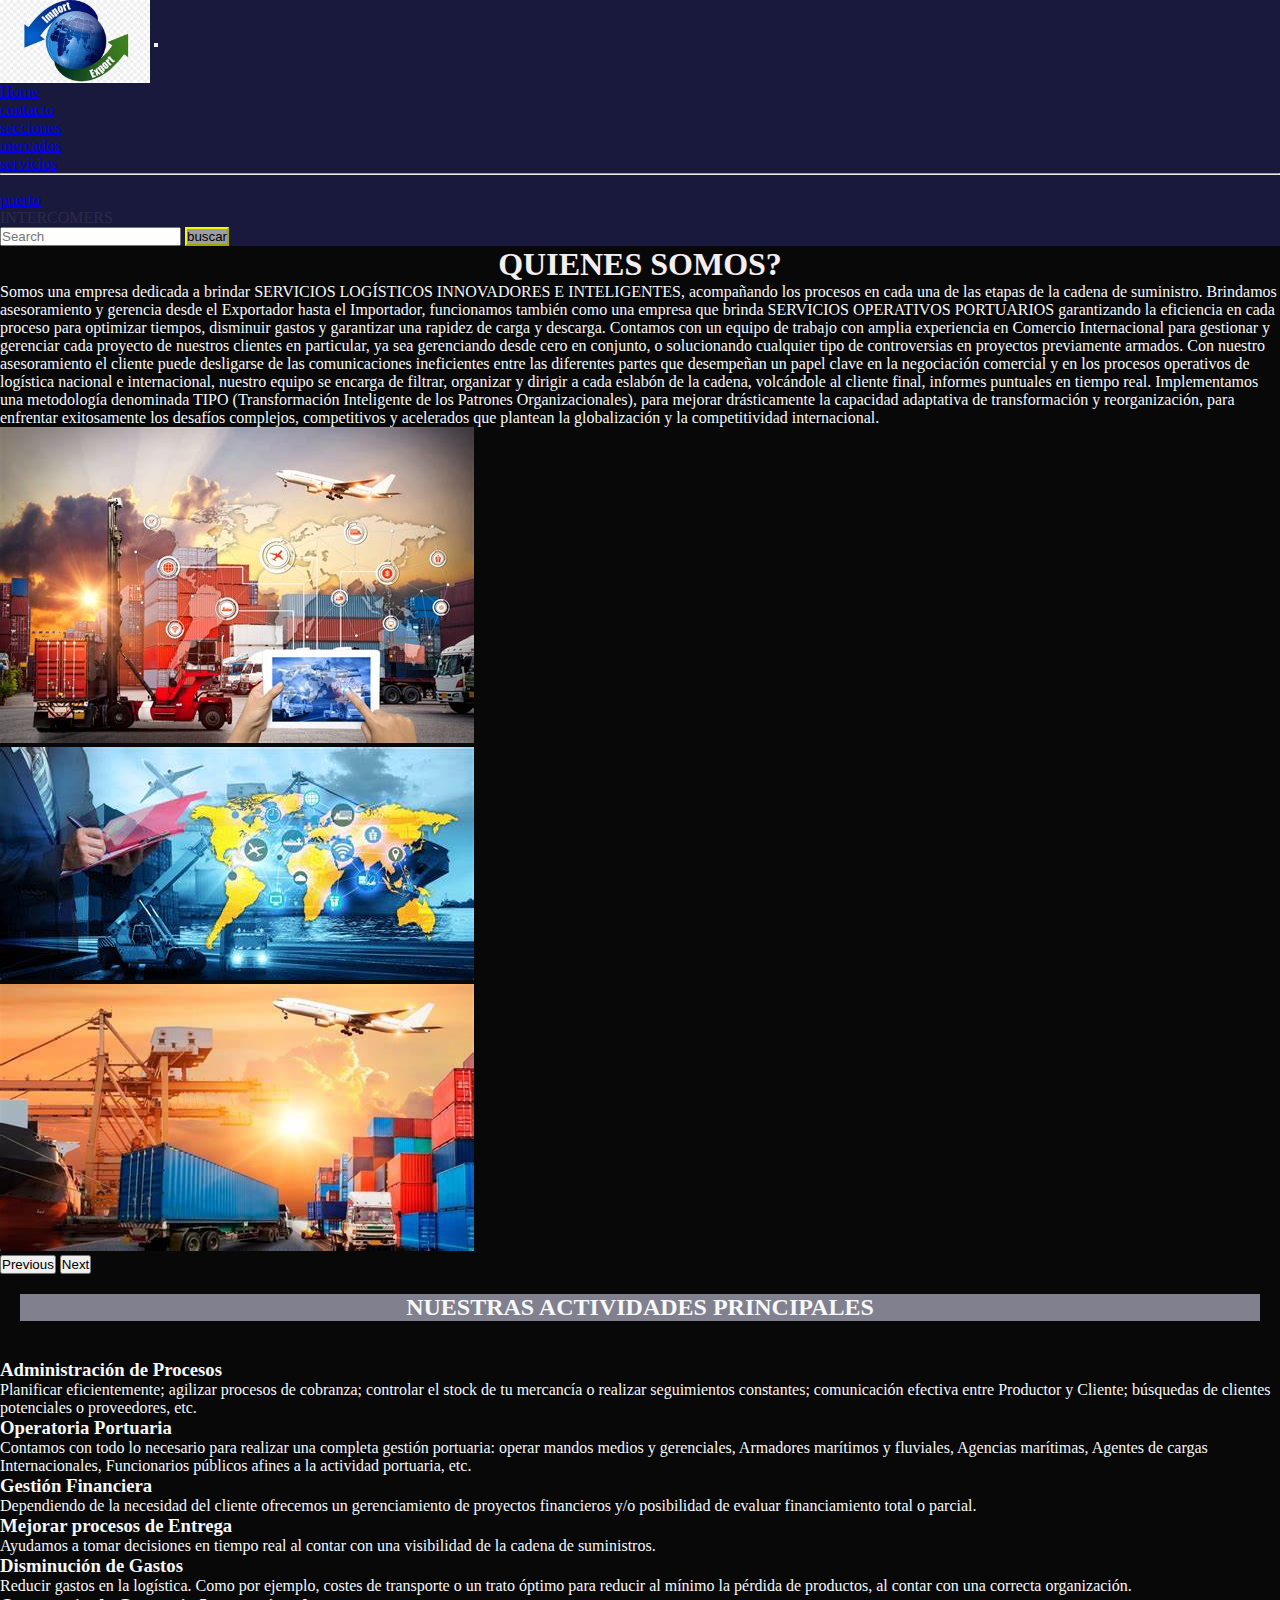
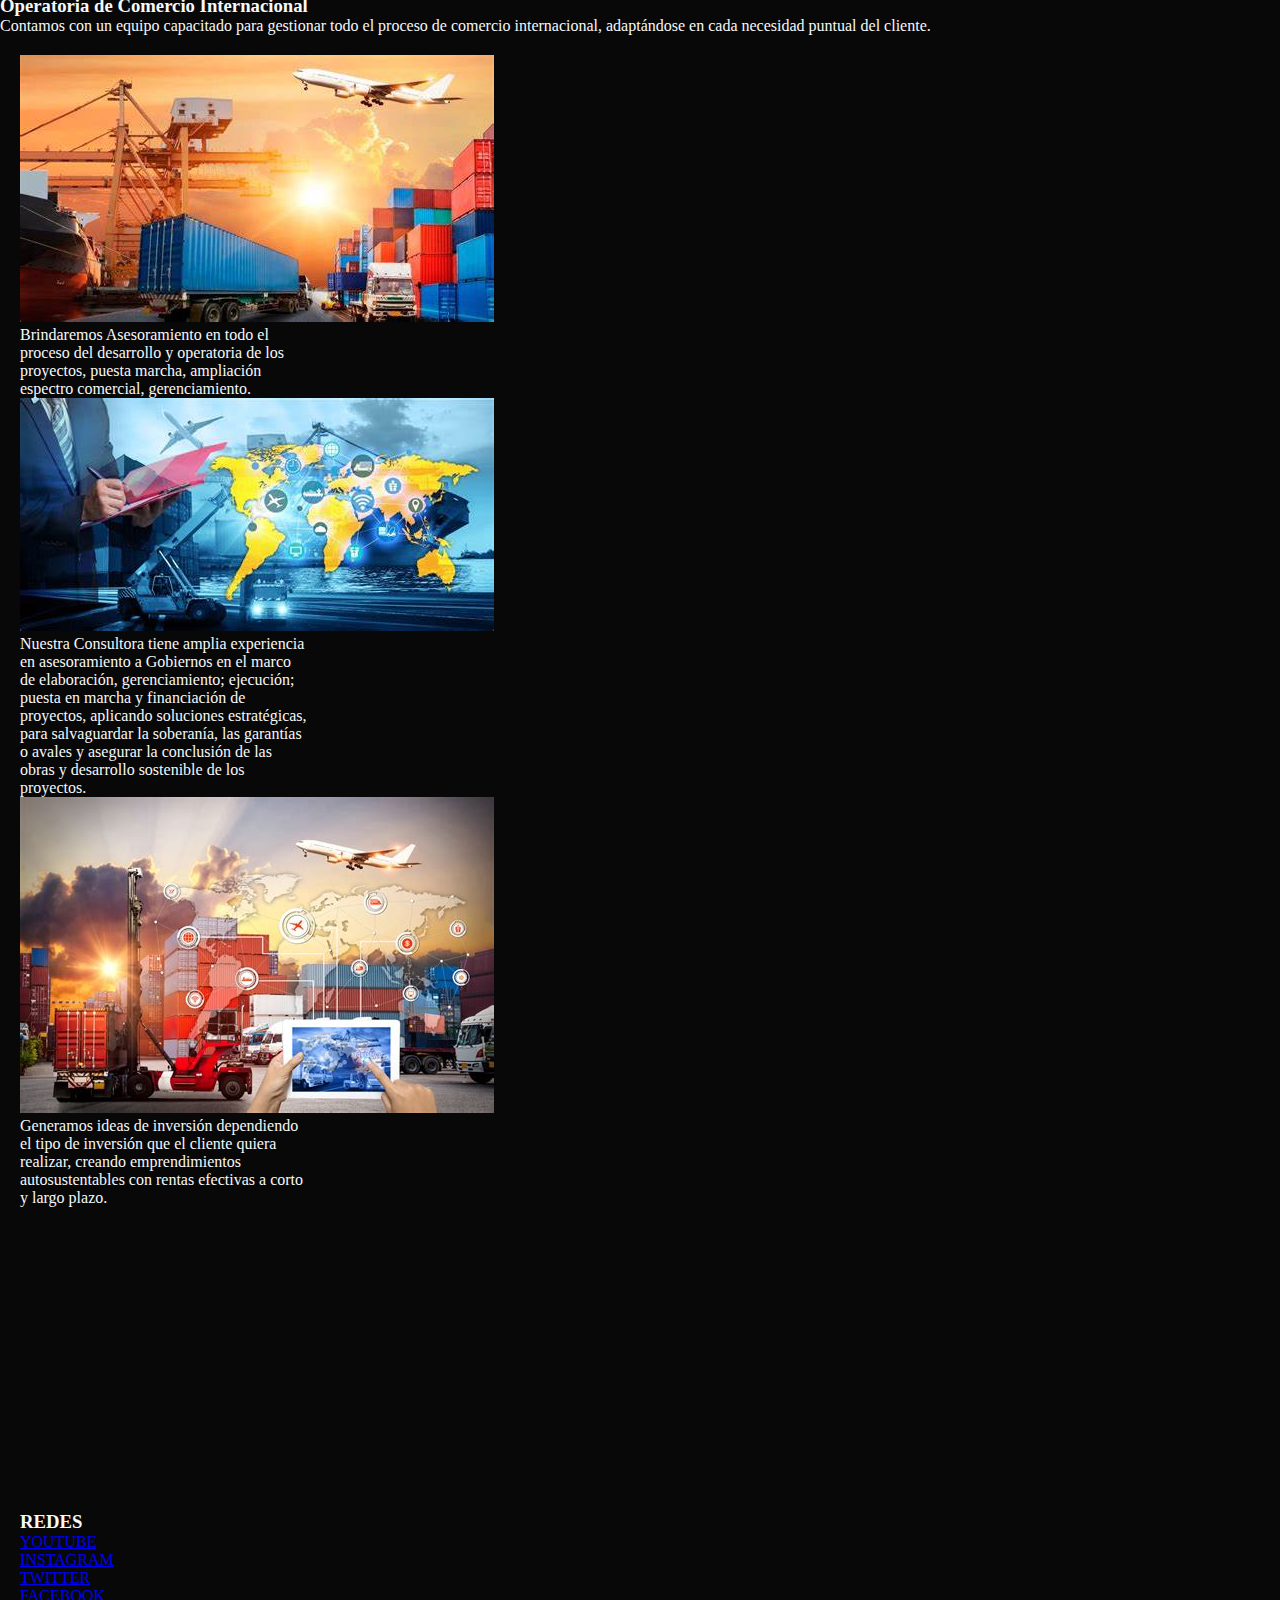
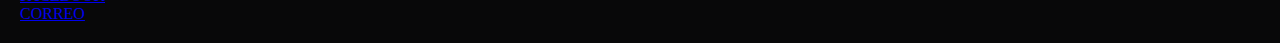
<file: index.html>
<!doctype html>
<html lang="en">
  <head>
    <meta charset="utf-8">
    <meta name="viewport" content="width=device-width, initial-scale=1">
    <title>Bootstrap</title>
    <link href="https://cdn.jsdelivr.net/npm/bootstrap@5.2.0/dist/css/bootstrap.min.css" rel="stylesheet" integrity="sha384-gH2yIJqKdNHPEq0n4Mqa/HGKIhSkIHeL5AyhkYV8i59U5AR6csBvApHHNl/vI1Bx" crossorigin="anonymous">
  <link rel="stylesheet" href="./css/style.css">
  </head>
  <body>
  <nav class="navbar navbar-dark colorNav navbar navbar-expand-lg">
    <div class="container-fluid">
      <a class="navbar-brand" href="#"><img src="./img/logo.jpg" alt="imagen de comercio"></a>
      <button class="navbar-toggler" type="button" data-bs-toggle="collapse" data-bs-target="#navbarSupportedContent" aria-controls="navbarSupportedContent" aria-expanded="false" aria-label="Toggle navigation">
        <span class="navbar-toggler-icon"></span>
      </button>
      <div class="collapse navbar-collapse" id="navbarSupportedContent">
        <ul class="navbar-nav me-auto mb-2 mb-lg-0">
          <li class="nav-item">
            <a class="nav-link active" aria-current="page" href="./index.html">Home</a>
          </li>
          <li class="nav-item">
            <a class="nav-link" href="./pages/contacto.html">contacto</a>
          </li>
          <li class="nav-item dropdown">
            <a class="nav-link dropdown-toggle" href="#" role="button" data-bs-toggle="dropdown" aria-expanded="false">
              secciones
            </a>
            <ul class="dropdown-menu">
              <li><a class="dropdown-item" href="./pages/mercados.html">mercados</a></li>
              <li><a class="dropdown-item" href="./pages/servicios.html">servicios</a></li>
              <li><hr class="dropdown-divider"></li>
              <li><a class="dropdown-item" href="./pages/puerto.html">puerto</a></li>
            </ul>
          </li>
          <li class="nav-item">
            <a class="nav-link disabled">INTERCOMERS</a>
          </li>
        </ul>
        <form class="d-flex" role="search">
          <input class="form-control me-2" type="search" placeholder="Search" aria-label="Search">
          <button class="btn colorBoton" type="submit">buscar</button>
        </form>
      </div>
    </div>
  </nav>

  <h1 class="tituloUno">QUIENES SOMOS?</h1>
  <div class="container">
    <p> Somos una empresa dedicada a brindar SERVICIOS LOGÍSTICOS INNOVADORES E INTELIGENTES, acompañando los procesos en cada una de las etapas de la cadena de suministro. Brindamos asesoramiento y gerencia desde el Exportador hasta el Importador, funcionamos también como una empresa que brinda SERVICIOS OPERATIVOS PORTUARIOS garantizando la eficiencia en cada proceso para optimizar tiempos, disminuir gastos y garantizar una rapidez de carga y descarga. 



      Contamos con un equipo de trabajo con amplia experiencia en Comercio Internacional para gestionar y gerenciar cada proyecto de nuestros clientes en particular, ya sea gerenciando desde cero en conjunto, o  solucionando cualquier tipo de controversias en proyectos previamente armados.
      
      
      
      Con nuestro asesoramiento el cliente puede desligarse de las comunicaciones ineficientes entre las diferentes partes que desempeñan un papel clave en la negociación comercial y en los procesos operativos de logística nacional e internacional, nuestro equipo se encarga de filtrar, organizar y dirigir a cada eslabón de la cadena, volcándole al cliente final, informes puntuales en tiempo real. 
      
      
      
      Implementamos una metodología denominada TIPO (Transformación Inteligente de los Patrones Organizacionales), para mejorar drásticamente la capacidad adaptativa de transformación y reorganización, para enfrentar exitosamente los desafíos complejos, competitivos y acelerados que plantean la globalización y la competitividad internacional.</p>
  </div>

 
  <div id="carouselExampleControls" class="carousel slide" data-bs-ride="carousel">
    <div class="carousel-inner">
      <div class="carousel-item active">
        <img src="./img/th (1).jpg" class="d-block w-100" alt="imagen de comercio">
      </div>
      <div class="carousel-item">
        <img src="./img/th (2).jpg" class="d-block w-100" alt="imagen de comercio">
      </div>
      <div class="carousel-item">
        <img src="./img/th.jpg" class="d-block w-100" alt="imagen de comercio">
      </div>
    </div>
    <button class="carousel-control-prev" type="button" data-bs-target="#carouselExampleControls" data-bs-slide="prev">
      <span class="carousel-control-prev-icon" aria-hidden="true"></span>
      <span class="visually-hidden">Previous</span>
    </button>
    <button class="carousel-control-next" type="button" data-bs-target="#carouselExampleControls" data-bs-slide="next">
      <span class="carousel-control-next-icon" aria-hidden="true"></span>
      <span class="visually-hidden">Next</span>
    </button>
  </div>
  <h2>NUESTRAS ACTIVIDADES PRINCIPALES</h2>
  <br>
  <div class="row bg-secondary  ">
      <div class="col-sm-4 col-md-4 col-lg-4">
          <h3>Administración de Procesos</h3>
          <p> Planificar eficientemente; agilizar procesos de cobranza; controlar el stock de tu mercancía o realizar seguimientos constantes; comunicación efectiva entre Productor y Cliente; búsquedas de clientes potenciales o proveedores, etc.</p>
      </div>
      <div class="col-sm-4 col-md-4 col-lg-4">
          <h3>Operatoria Portuaria</h3>
          <p>Contamos con todo lo necesario para realizar una completa gestión portuaria: operar  mandos medios y gerenciales, Armadores marítimos y fluviales, Agencias marítimas, Agentes de cargas Internacionales, Funcionarios públicos afines a la actividad portuaria, etc.</p>
      </div>
      <div class="col-sm-4 col-md-4 col-lg-4">
          <h3>Gestión Financiera</h3>
          <p>Dependiendo de la necesidad del cliente ofrecemos un gerenciamiento de proyectos financieros  y/o posibilidad de evaluar financiamiento total o parcial.</p>
      </div>
    </div>
      <div class="row bg-secondary  ">
      <div class="col-sm-4 col-md-4 col-lg-4">
          <h3>Mejorar procesos de Entrega</h3>
          <p>Ayudamos a  tomar decisiones en tiempo real al contar con una visibilidad de la cadena de suministros.</p>
      </div>
      <div class="col-sm-4 col-md-4 col-lg-4">
          <h3>Disminución de Gastos</h3>
          <p>Reducir gastos en la logística. Como por ejemplo, costes de transporte o un trato óptimo para reducir al mínimo la pérdida de productos, al contar con una correcta organización. </p>
      </div>
      <div class="col-sm-4 col-md-4 col-lg-4">
          <h3>Operatoria de Comercio Internacional</h3>
      <p>Contamos con un equipo capacitado para gestionar todo el proceso de comercio internacional, adaptándose en cada necesidad puntual del cliente.</p>
      </div>
    </div>


<div class=" card-group imagenesCards m-20 ">
<div class="row">
    <div class="col-sm-4 col-md-4 col-lg-4 card text-bg-info m-4" style="width: 18rem;" >
      <img src="./img/th.jpg" class="card-img-top" alt="imagen de comercio internacional">
      <div class="card-body">
        <p class="card-text">Brindaremos Asesoramiento en todo el proceso del desarrollo y operatoria de los proyectos, puesta marcha, ampliación espectro comercial, gerenciamiento.</p>
      </div>
    </div>
    <div class="col-sm-4 col-md-4 col-lg-4 card text-bg-info m-4" style="width: 18rem;">
      <img src="./img/th (2).jpg" class="card-img-top" alt="imagen de comercio internacional">
      <div class="card-body">
        <p class="card-text">Nuestra Consultora tiene amplia experiencia en asesoramiento a Gobiernos en el marco de elaboración, gerenciamiento; ejecución; puesta en marcha y financiación de proyectos, aplicando soluciones estratégicas, para salvaguardar la soberanía, las garantías o avales y asegurar la conclusión de las obras y desarrollo sostenible de los proyectos.</p>
      </div>
    </div>
    <div class="col-sm-4 col-md-4 col-lg-4 card text-bg-info m-4 " style="width: 18rem;">
      <img src="./img/th (1).jpg" class="card-img-top" alt="imagen de comercio internacional">
      <div class="card-body">
        <p class="card-text">Generamos ideas de inversión dependiendo el tipo de inversión que el cliente quiera realizar, creando emprendimientos autosustentables con rentas efectivas a corto y largo plazo.</p>
      </div>
    </div>
  </div>
    
  
  <footer>
    <div class=" card text-bg-light mb-3 card text-bg-dark footerContacto">
    <iframe class="card-img" src="https://www.google.com/maps/embed?pb=!1m18!1m12!1m3!1d52563.49184746474!2d-58.48865513055905!3d-34.57334401652928!2m3!1f0!2f0!3f0!3m2!1i1024!2i768!4f13.1!3m3!1m2!1s0x95bcb59c771eb933%3A0x6b3113b596d78c69!2sPalermo%2C%20CABA!5e0!3m2!1ses-419!2sar!4v1659394314021!5m2!1ses-419!2sar" width="1050" height="300" style="border:0;" allowfullscreen="" loading="lazy" referrerpolicy="no-referrer-when-downgrade"></iframe>
    <div class="card-img-overlay">
    </div>
</div>
<h3>REDES</h3>
<div class="row">
  <p class="col-sm-3 col-md-3 col-lg-3"><a href="https://www.youtube.com/">YOUTUBE</p>
  <p class="col-sm-2 col-md-3 col-lg-2"><a href="https://www.instagram.com/">INSTAGRAM</p>
  <p class="col-sm-2 col-md-3 col-lg-2"><a href="https://twitter.com/">TWITTER</p>
  <p class="col-sm-2 col-md-3 col-lg-2"><a href="https://es-la.facebook.com/">FACEBOOK</p>
  <p class="col-sm-3 col-md-3 col-lg-3"><a href="https://www.google.com/intl/es-419/gmail/about/">CORREO</p>
  </div>
</footer>

    <script src="https://cdn.jsdelivr.net/npm/bootstrap@5.2.0/dist/js/bootstrap.bundle.min.js" integrity="sha384-A3rJD856KowSb7dwlZdYEkO39Gagi7vIsF0jrRAoQmDKKtQBHUuLZ9AsSv4jD4Xa" crossorigin="anonymous"></script>
  
  </body>
</html>
</file>
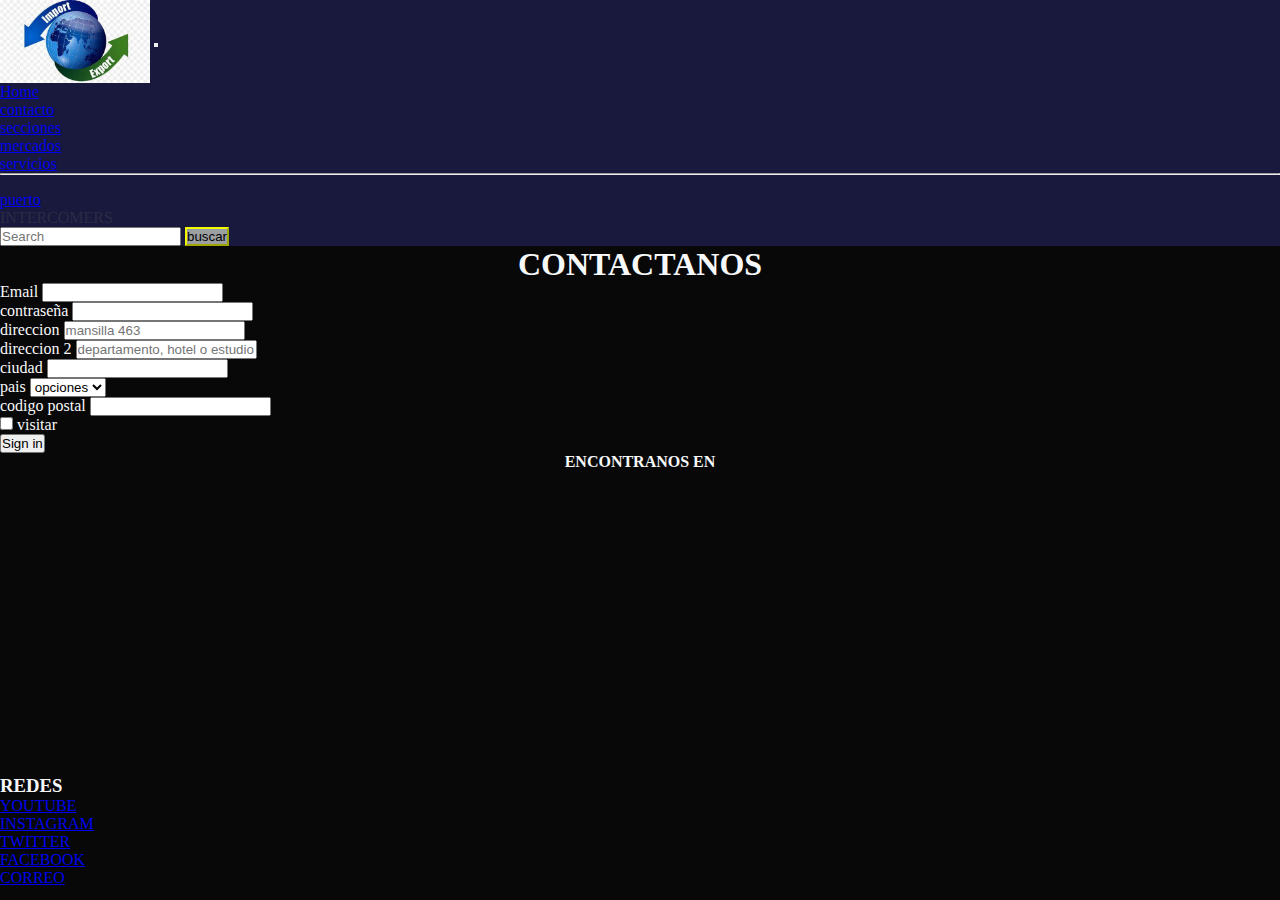
<file: pages/contacto.html>
<!doctype html>
<html lang="en">
  <head>
    <meta charset="utf-8">
    <meta name="viewport" content="width=device-width, initial-scale=1">
    <title>Bootstrap</title>
    <link href="https://cdn.jsdelivr.net/npm/bootstrap@5.2.0/dist/css/bootstrap.min.css" rel="stylesheet" integrity="sha384-gH2yIJqKdNHPEq0n4Mqa/HGKIhSkIHeL5AyhkYV8i59U5AR6csBvApHHNl/vI1Bx" crossorigin="anonymous">
  <link rel="stylesheet" href="../css/style.css">
  </head>
  <body>
    <nav class="navbar navbar-dark colorNav navbar navbar-expand-lg">
      <div class="container-fluid">
        <a class="navbar-brand" href="#"><img src="../img/logo.jpg" alt="imagen de comercio"></a>
        <button class="navbar-toggler" type="button" data-bs-toggle="collapse" data-bs-target="#navbarSupportedContent" aria-controls="navbarSupportedContent" aria-expanded="false" aria-label="Toggle navigation">
          <span class="navbar-toggler-icon"></span>
        </button>
        <div class="collapse navbar-collapse" id="navbarSupportedContent">
          <ul class="navbar-nav me-auto mb-2 mb-lg-0">
            <li class="nav-item">
              <a class="nav-link active" aria-current="page" href="../index.html">Home</a>
            </li>
            <li class="nav-item">
              <a class="nav-link" href="../pages/contacto.html">contacto</a>
            </li>
            <li class="nav-item dropdown">
              <a class="nav-link dropdown-toggle" href="#" role="button" data-bs-toggle="dropdown" aria-expanded="false">
                secciones
              </a>
              <ul class="dropdown-menu">
                <li><a class="dropdown-item" href="#">mercados</a></li>
                <li><a class="dropdown-item" href="#">servicios</a></li>
                <li><hr class="dropdown-divider"></li>
                <li><a class="dropdown-item" href="#">puerto</a></li>
              </ul>
            </li>
            <li class="nav-item">
              <a class="nav-link disabled">INTERCOMERS</a>
            </li>
          </ul>
          <form class="d-flex" role="search">
            <input class="form-control me-2" type="search" placeholder="Search" aria-label="Search">
            <button class="btn colorBoton" type="submit">buscar</button>
          </form>
        </div>
      </div>
    </nav>
    <h1>CONTACTANOS</h1>
    <form class="row g-3">
      <div class="col-md-6">
        <label for="inputEmail4" class="form-label">Email</label>
        <input type="email" class="form-control" id="inputEmail4">
      </div>
      <div class="col-md-6">
        <label for="inputPassword4" class="form-label">contraseña</label>
        <input type="password" class="form-control" id="inputPassword4">
      </div>
      <div class="col-12">
        <label for="inputAddress" class="form-label">direccion</label>
        <input type="text" class="form-control" id="inputAddress" placeholder="mansilla 463">
      </div>
      <div class="col-12">
        <label for="inputAddress2" class="form-label">direccion 2</label>
        <input type="text" class="form-control" id="inputAddress2" placeholder="departamento, hotel o estudio ">
      </div>
      <div class="col-md-6">
        <label for="inputCity" class="form-label">ciudad</label>
        <input type="text" class="form-control" id="inputCity">
      </div>
      <div class="col-md-4">
        <label for="inputState" class="form-label">pais</label>
        <select id="inputState" class="form-select">
          <option selected>opciones</option>
          <option>...</option>
        </select>
      </div>
      <div class="col-md-2">
        <label for="inputZip" class="form-label">codigo postal</label>
        <input type="text" class="form-control" id="inputZip">
      </div>
      <div class="col-12">
        <div class="form-check">
          <input class="form-check-input" type="checkbox" id="gridCheck">
          <label class="form-check-label" for="gridCheck">
            visitar
          </label>
        </div>
      </div>
      <div class="col-12">
        <button type="submit" class="btn btn-primary">Sign in</button>
      </div>
    </form>
   <h4 class="tituloFooter">ENCONTRANOS EN</h4>
    <footer>
      <div class=" card text-bg-light mb-3 card text-bg-dark footerContacto">
      <iframe class="card-img" src="https://www.google.com/maps/embed?pb=!1m18!1m12!1m3!1d52563.49184746474!2d-58.48865513055905!3d-34.57334401652928!2m3!1f0!2f0!3f0!3m2!1i1024!2i768!4f13.1!3m3!1m2!1s0x95bcb59c771eb933%3A0x6b3113b596d78c69!2sPalermo%2C%20CABA!5e0!3m2!1ses-419!2sar!4v1659394314021!5m2!1ses-419!2sar" width="1050" height="300" style="border:0;" allowfullscreen="" loading="lazy" referrerpolicy="no-referrer-when-downgrade"></iframe>
      <div class="card-img-overlay">
      </div>
  </div>
  <h3>REDES</h3>
  <div class="row">
    <p class="col-sm-3 col-md-3 col-lg-3"><a href="https://www.youtube.com/">YOUTUBE</p>
    <p class="col-sm-2 col-md-3 col-lg-2"><a href="https://www.instagram.com/">INSTAGRAM</p>
    <p class="col-sm-2 col-md-3 col-lg-2"><a href="https://twitter.com/">TWITTER</p>
    <p class="col-sm-2 col-md-3 col-lg-2"><a href="https://es-la.facebook.com/">FACEBOOK</p>
    <p class="col-sm-3 col-md-3 col-lg-3"><a href="https://www.google.com/intl/es-419/gmail/about/">CORREO</p>
    </div>
  </footer>
  
      <script src="https://cdn.jsdelivr.net/npm/bootstrap@5.2.0/dist/js/bootstrap.bundle.min.js" integrity="sha384-A3rJD856KowSb7dwlZdYEkO39Gagi7vIsF0jrRAoQmDKKtQBHUuLZ9AsSv4jD4Xa" crossorigin="anonymous"></script>
    
    </body>
  </html>
</file>
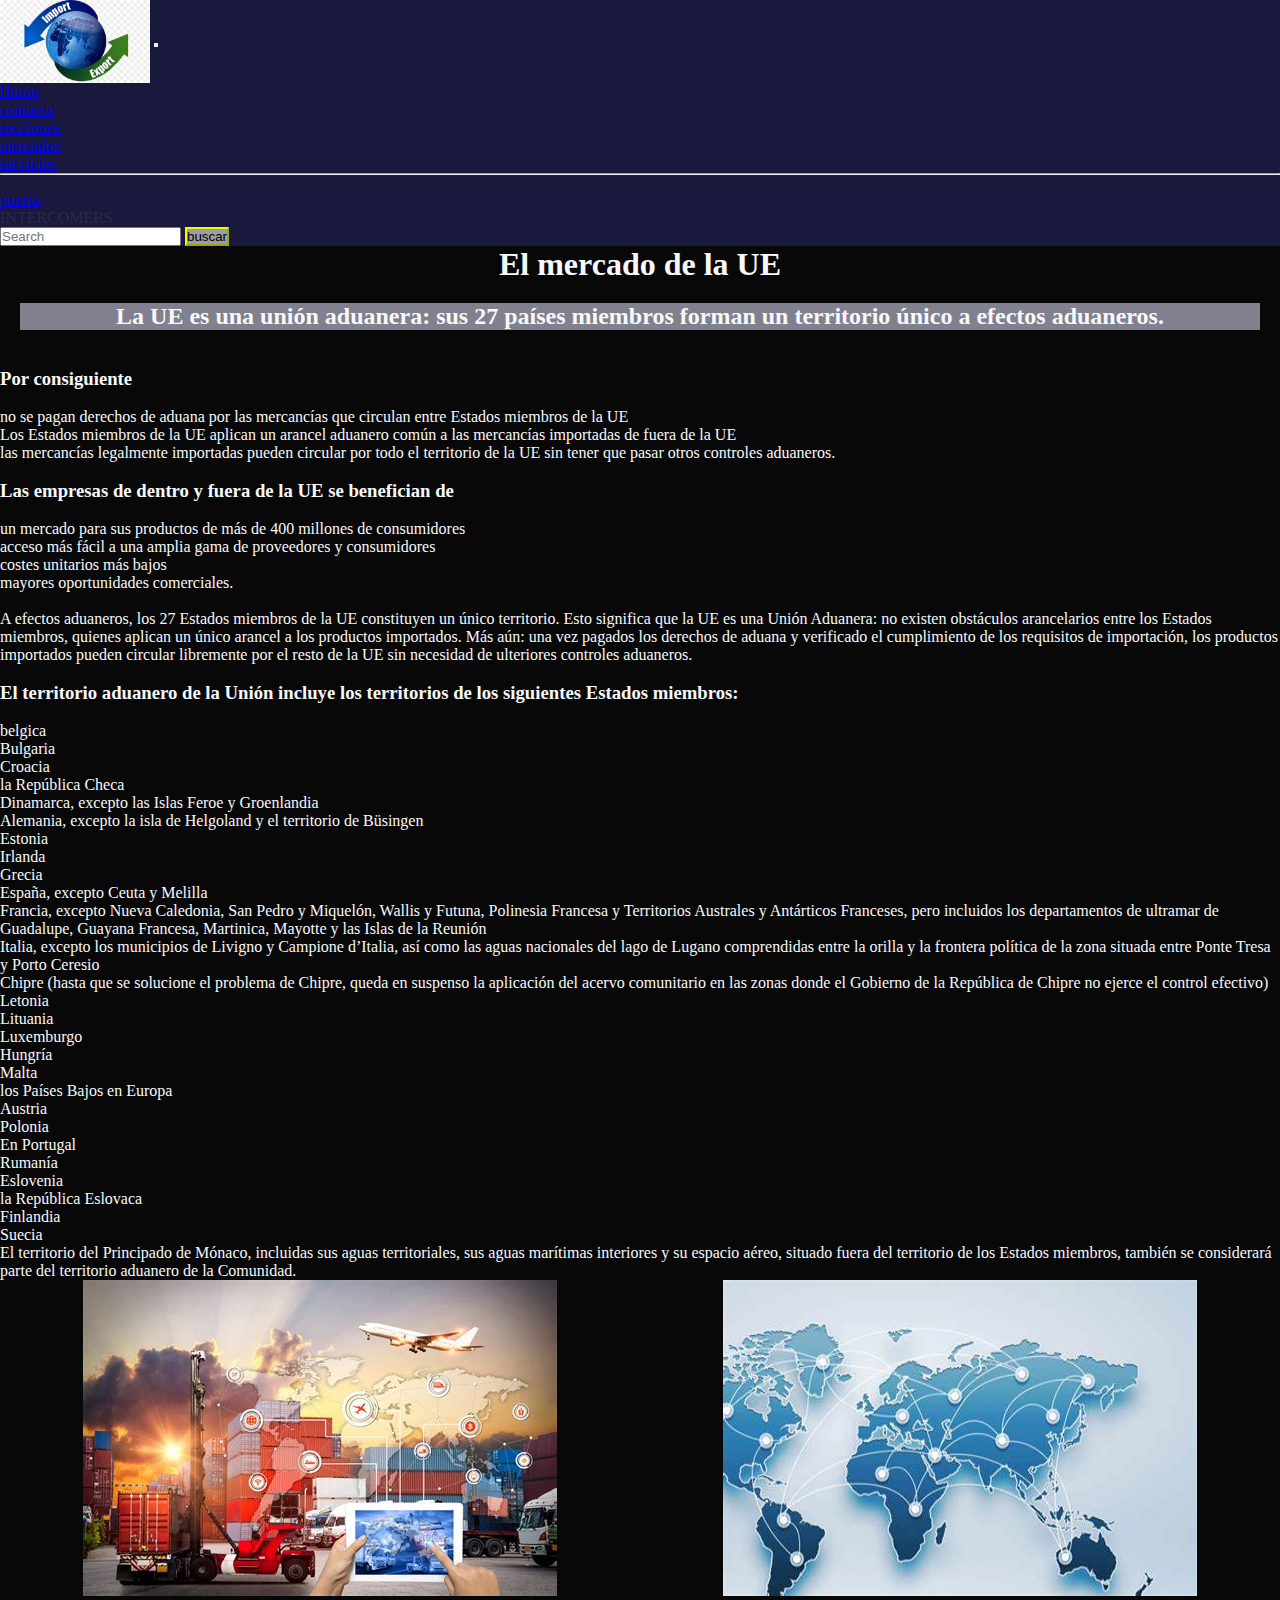
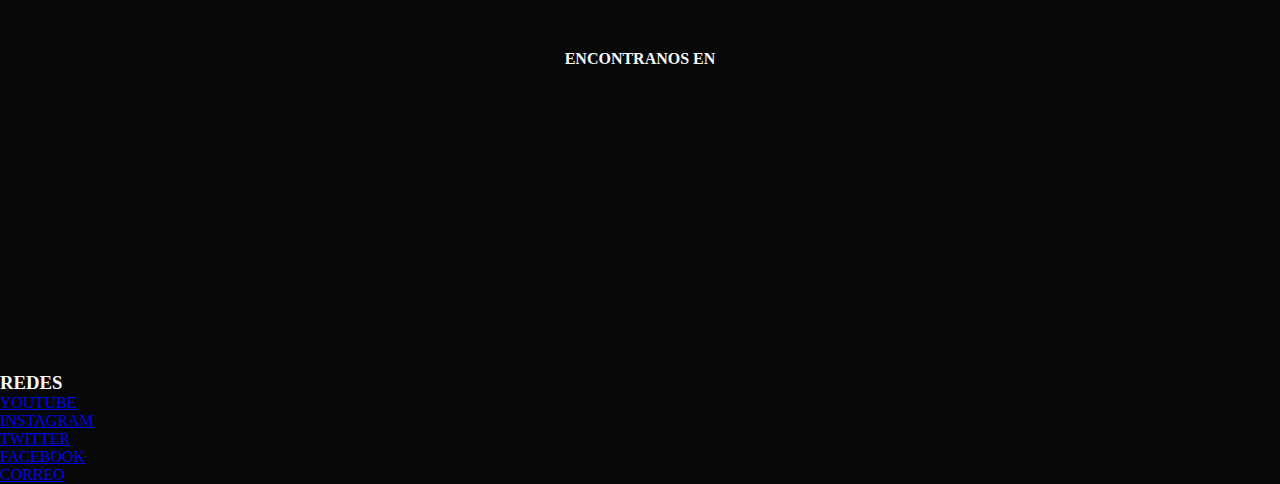
<file: pages/mercados.html>
<!doctype html>
<html lang="en">
  <head>
    <meta charset="utf-8">
    <meta name="viewport" content="width=device-width, initial-scale=1">
    <title>Bootstrap</title>
    <link href="https://cdn.jsdelivr.net/npm/bootstrap@5.2.0/dist/css/bootstrap.min.css" rel="stylesheet" integrity="sha384-gH2yIJqKdNHPEq0n4Mqa/HGKIhSkIHeL5AyhkYV8i59U5AR6csBvApHHNl/vI1Bx" crossorigin="anonymous">
  <link rel="stylesheet" href="../css/style.css">
  </head>
  <body>
    <nav class="navbar navbar-dark colorNav navbar navbar-expand-lg">
      <div class="container-fluid">
        <a class="navbar-brand" href="#"><img src="../img/logo.jpg" alt="imagen de comercio"></a>
        <button class="navbar-toggler" type="button" data-bs-toggle="collapse" data-bs-target="#navbarSupportedContent" aria-controls="navbarSupportedContent" aria-expanded="false" aria-label="Toggle navigation">
          <span class="navbar-toggler-icon"></span>
        </button>
        <div class="collapse navbar-collapse" id="navbarSupportedContent">
          <ul class="navbar-nav me-auto mb-2 mb-lg-0">
            <li class="nav-item">
              <a class="nav-link active" aria-current="page" href="../index.html">Home</a>
            </li>
            <li class="nav-item">
              <a class="nav-link" href="../pages/contacto.html">contacto</a>
            </li>
            <li class="nav-item dropdown">
              <a class="nav-link dropdown-toggle" href="#" role="button" data-bs-toggle="dropdown" aria-expanded="false">
                secciones
              </a>
              <ul class="dropdown-menu">
                <li><a class="dropdown-item" href="./mercados.html">mercados</a></li>
                <li><a class="dropdown-item" href="./servicios.html">servicios</a></li>
                <li><hr class="dropdown-divider"></li>
                <li><a class="dropdown-item" href="./puerto.html">puerto</a></li>
              </ul>
            </li>
            <li class="nav-item">
              <a class="nav-link disabled">INTERCOMERS</a>
            </li>
          </ul>
          <form class="d-flex" role="search">
            <input class="form-control me-2" type="search" placeholder="Search" aria-label="Search">
            <button class="btn colorBoton" type="submit">buscar</button>
          </form>
        </div>
      </div>
    </nav>
    
    <h1 class="tituloMercado">El mercado de la UE</h1>
<section>
<h2>La UE es una unión aduanera: sus 27 países miembros forman un territorio único a efectos aduaneros.</h2>
<br>
<div>
<h3>Por consiguiente</h3>
<br>
<ul>
    <li>no se pagan derechos de aduana por las mercancías que circulan entre Estados miembros de la UE</li>
    <li>Los Estados miembros de la UE aplican un arancel aduanero común a las mercancías importadas de fuera de la UE</li>
    <li>las mercancías legalmente importadas pueden circular por todo el territorio de la UE sin tener que pasar otros controles aduaneros.</li>
<br>
</ul>
</div>
<div>
<h3>Las empresas de dentro y fuera de la UE se benefician de</h3>
<br>
<ul class="list-group">
    <li class="list-group-item">un mercado para sus productos de más de 400 millones de consumidores</li>
    <li class="list-group-item">acceso más fácil a una amplia gama de proveedores y consumidores</li>
    <li class="list-group-item">costes unitarios más bajos</li>
    <li class="list-group-item">mayores oportunidades comerciales.</li>
</ul>
<br>
    <p>A efectos aduaneros, los 27 Estados miembros de la UE constituyen un único territorio. Esto significa que la UE es una Unión Aduanera: no existen obstáculos arancelarios entre los Estados miembros, quienes aplican un único arancel a los productos importados. Más aún: una vez pagados los derechos de aduana y verificado el cumplimiento de los requisitos de importación, los productos importados pueden circular libremente por el resto de la UE sin necesidad de ulteriores controles aduaneros.</p>
<br>
</div>
<div>
<h3>El territorio aduanero de la Unión incluye los territorios de los siguientes Estados miembros:</h3>
<br>
<ul>
    <li>belgica</li>
    <li>Bulgaria</li>
    <li>Croacia</li>
    <li>la República Checa</li>
    <li>Dinamarca, excepto las Islas Feroe y Groenlandia</li>
    <li>Alemania, excepto la isla de Helgoland y el territorio de Büsingen</li>
    <li>Estonia</li>
    <li>Irlanda</li>
    <li>Grecia</li>
    <li>España, excepto Ceuta y Melilla</li>
    <li>Francia, excepto Nueva Caledonia, San Pedro y Miquelón, Wallis y Futuna, Polinesia Francesa y Territorios Australes y Antárticos Franceses, pero incluidos los departamentos de ultramar de Guadalupe, Guayana Francesa, Martinica, Mayotte y las Islas de la Reunión</li>
    <li>Italia, excepto los municipios de Livigno y Campione d’Italia, así como las aguas nacionales del lago de Lugano comprendidas entre la orilla y la frontera política de la zona situada entre Ponte Tresa y Porto Ceresio</li>
    <li>Chipre (hasta que se solucione el problema de Chipre, queda en suspenso la aplicación del acervo comunitario en las zonas donde el Gobierno de la República de Chipre no ejerce el control efectivo)</li>
    <li>Letonia</li>
    <li>Lituania</li>
    <li>Luxemburgo</li>
    <li>Hungría</li>
    <li>Malta</li>
    <li>los Países Bajos en Europa</li>
    <li>Austria</li>
    <li>Polonia</li>
    <li>En Portugal</li>
    <li>Rumanía</li>
    <li>Eslovenia</li>
    <li>la República Eslovaca</li>
    <li>Finlandia</li>
    <li>Suecia</li>
</ul>
<p>El territorio del Principado de Mónaco, incluidas sus aguas territoriales, sus aguas marítimas interiores y su espacio aéreo, situado fuera del territorio de los Estados miembros, también se considerará parte del territorio aduanero de la Comunidad.</p>
</section> 
</div>
<section class="sectionImg">
  <img src="../img/th (1).jpg" class="rounded float-start" alt="imagen de comercio">
  <img src="../img/mercados.jpg" class="rounded float-end" alt="imagen de mapa">
</section>
<br><br><br>
    <h4 class="tituloFooter">ENCONTRANOS EN</h4>
    <footer>
      <div class=" card text-bg-light mb-3 card text-bg-dark footerContacto">
      <iframe class="card-img" src="https://www.google.com/maps/embed?pb=!1m18!1m12!1m3!1d52563.49184746474!2d-58.48865513055905!3d-34.57334401652928!2m3!1f0!2f0!3f0!3m2!1i1024!2i768!4f13.1!3m3!1m2!1s0x95bcb59c771eb933%3A0x6b3113b596d78c69!2sPalermo%2C%20CABA!5e0!3m2!1ses-419!2sar!4v1659394314021!5m2!1ses-419!2sar" width="1050" height="300" style="border:0;" allowfullscreen="" loading="lazy" referrerpolicy="no-referrer-when-downgrade"></iframe>
      <div class="card-img-overlay">
      </div>
  </div>
  <h3>REDES</h3>
  <div class="row">
    <p class="col-sm-3 col-md-3 col-lg-3"><a href="https://www.youtube.com/">YOUTUBE</p>
    <p class="col-sm-2 col-md-3 col-lg-2"><a href="https://www.instagram.com/">INSTAGRAM</p>
    <p class="col-sm-2 col-md-3 col-lg-2"><a href="https://twitter.com/">TWITTER</p>
    <p class="col-sm-2 col-md-3 col-lg-2"><a href="https://es-la.facebook.com/">FACEBOOK</p>
    <p class="col-sm-3 col-md-3 col-lg-3"><a href="https://www.google.com/intl/es-419/gmail/about/">CORREO</p>
    </div>
  </footer>
  
      <script src="https://cdn.jsdelivr.net/npm/bootstrap@5.2.0/dist/js/bootstrap.bundle.min.js" integrity="sha384-A3rJD856KowSb7dwlZdYEkO39Gagi7vIsF0jrRAoQmDKKtQBHUuLZ9AsSv4jD4Xa" crossorigin="anonymous"></script>
    
    </body>
  </html>
</file>
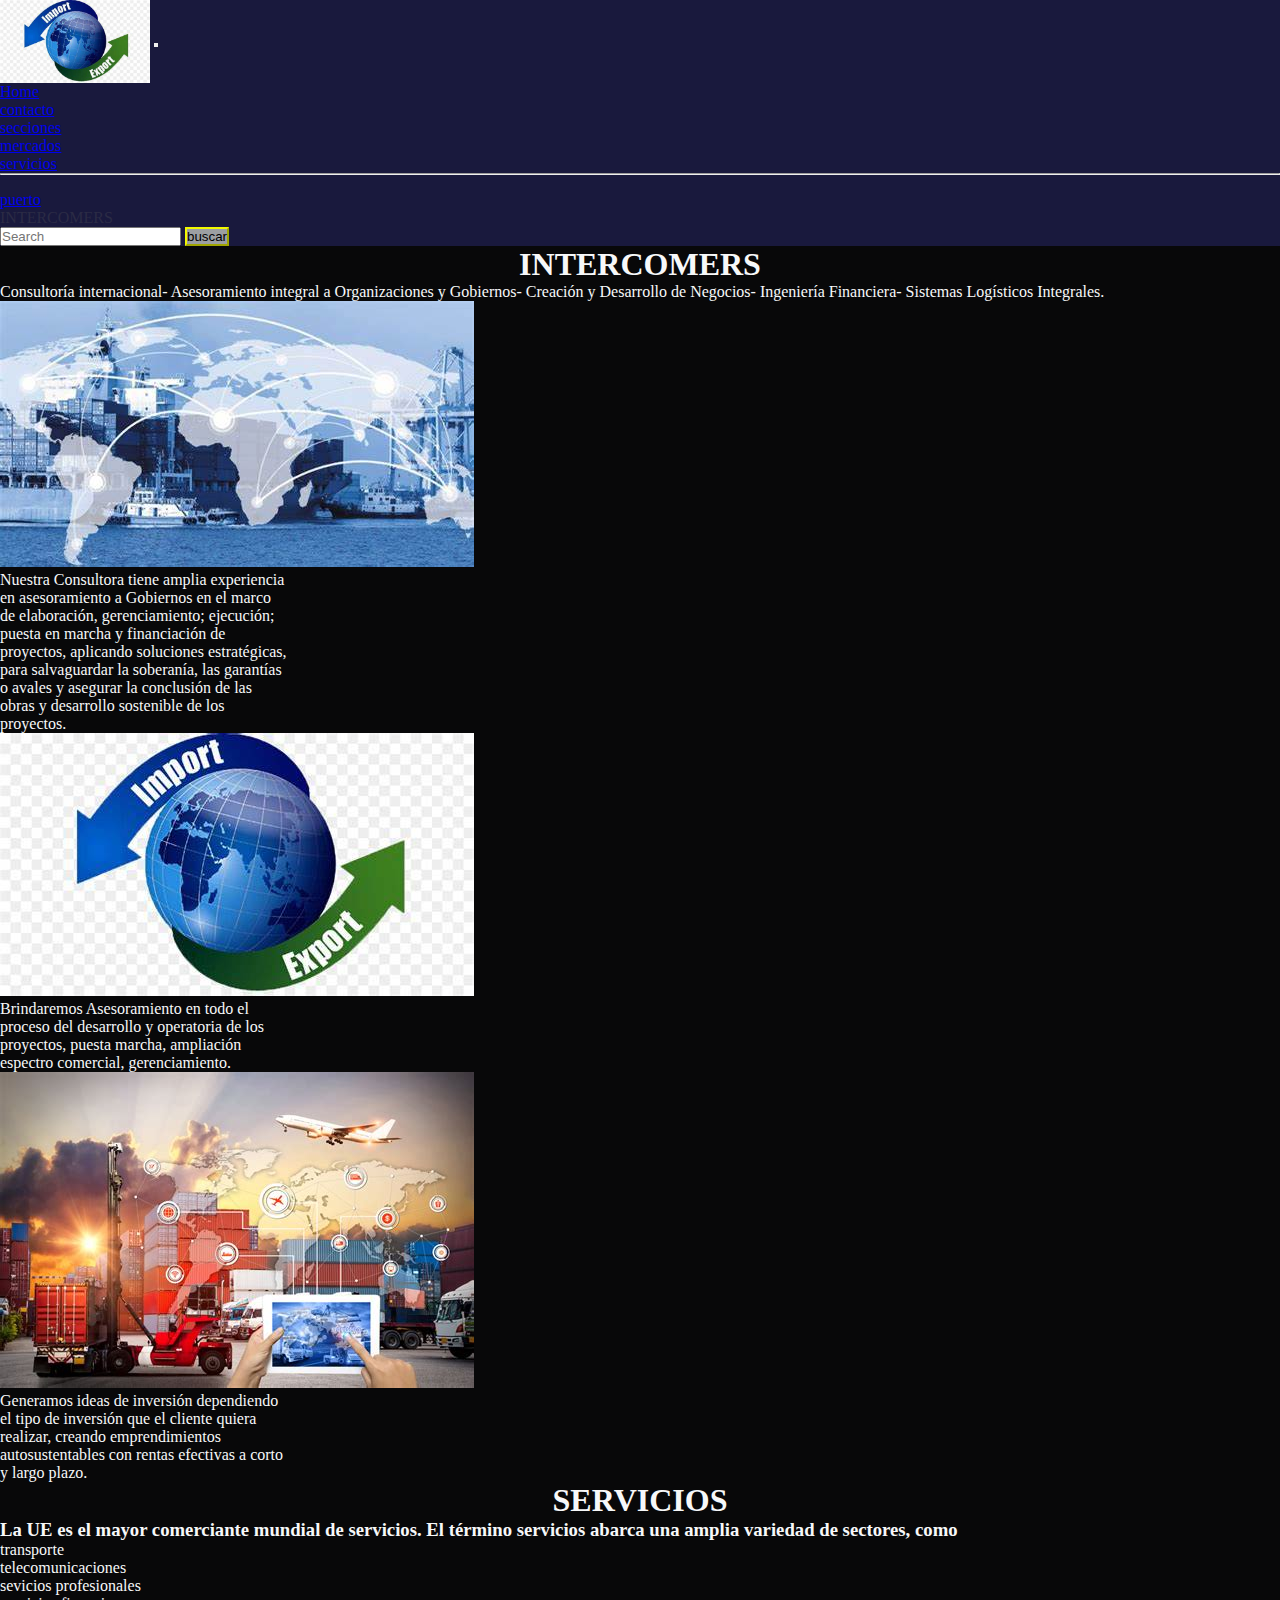
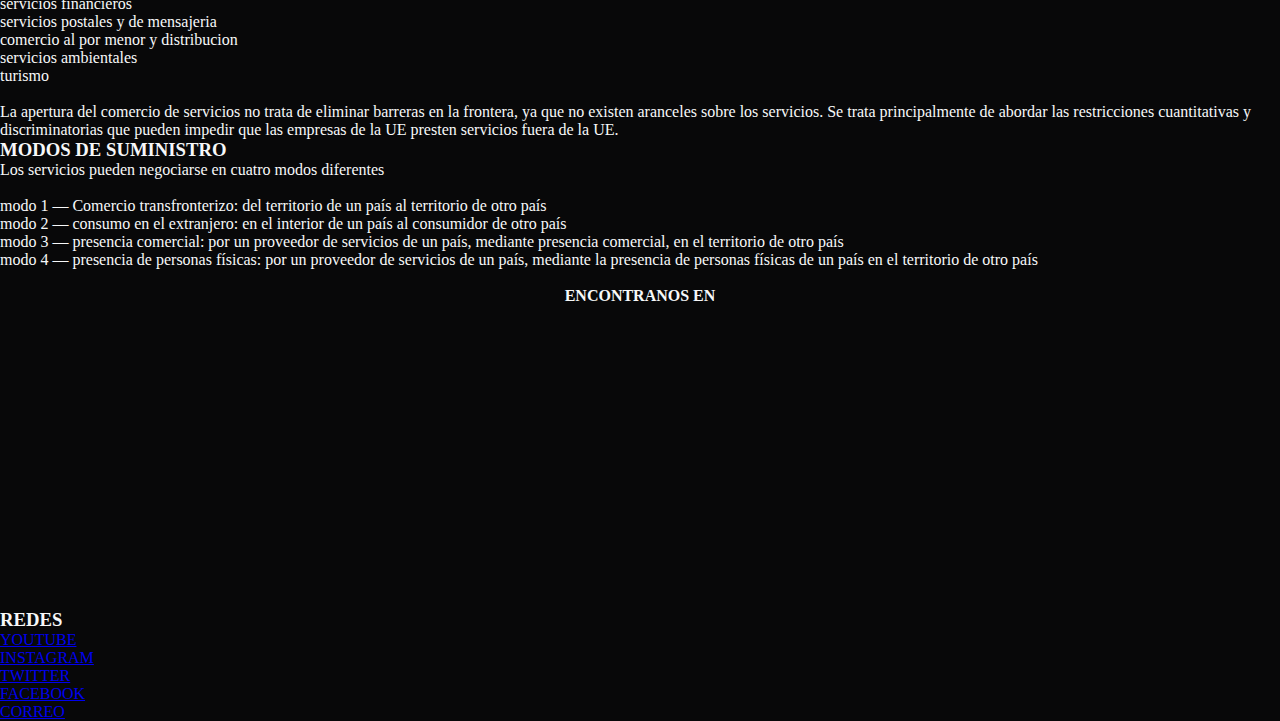
<file: pages/servicios.html>
<!doctype html>
<html lang="en">
  <head>
    <meta charset="utf-8">
    <meta name="viewport" content="width=device-width, initial-scale=1">
    <title>Bootstrap</title>
    <link href="https://cdn.jsdelivr.net/npm/bootstrap@5.2.0/dist/css/bootstrap.min.css" rel="stylesheet" integrity="sha384-gH2yIJqKdNHPEq0n4Mqa/HGKIhSkIHeL5AyhkYV8i59U5AR6csBvApHHNl/vI1Bx" crossorigin="anonymous">
  <link rel="stylesheet" href="../css/style.css">
  </head>
  <body>
    <nav class="navbar navbar-dark colorNav navbar navbar-expand-lg">
      <div class="container-fluid">
        <a class="navbar-brand" href="#"><img src="../img/logo.jpg" alt="imagen de comercio"></a>
        <button class="navbar-toggler" type="button" data-bs-toggle="collapse" data-bs-target="#navbarSupportedContent" aria-controls="navbarSupportedContent" aria-expanded="false" aria-label="Toggle navigation">
          <span class="navbar-toggler-icon"></span>
        </button>
        <div class="collapse navbar-collapse" id="navbarSupportedContent">
          <ul class="navbar-nav me-auto mb-2 mb-lg-0">
            <li class="nav-item">
              <a class="nav-link active" aria-current="page" href="../index.html">Home</a>
            </li>
            <li class="nav-item">
              <a class="nav-link" href="../pages/contacto.html">contacto</a>
            </li>
            <li class="nav-item dropdown">
              <a class="nav-link dropdown-toggle" href="#" role="button" data-bs-toggle="dropdown" aria-expanded="false">
                secciones
              </a>
              <ul class="dropdown-menu">
                <li><a class="dropdown-item" href="./mercados.html">mercados</a></li>
                <li><a class="dropdown-item" href="./servicios.html">servicios</a></li>
                <li><hr class="dropdown-divider"></li>
                <li><a class="dropdown-item" href="./puerto.html">puerto</a></li>
              </ul>
            </li>
            <li class="nav-item">
              <a class="nav-link disabled">INTERCOMERS</a>
            </li>
          </ul>
          <form class="d-flex" role="search">
            <input class="form-control me-2" type="search" placeholder="Search" aria-label="Search">
            <button class="btn colorBoton" type="submit">buscar</button>
          </form>
        </div>
      </div>
    </nav>
    <h1>INTERCOMERS</h1>
    <p>Consultoría internacional- Asesoramiento integral a
        Organizaciones y Gobiernos- Creación y Desarrollo de Negocios-  Ingeniería Financiera- Sistemas Logísticos Integrales.</p>
        
              <section class="d-flex justify-content-between">
                <div class=" border border-primary card p-3 mb-2 bg-white text-dark" style="width: 18rem;">
                  <img src="../img/imgServicios.jpg" class="card-img-top" alt="imagen comercio">
                  <div class="card-body">
                    <p class="card-text ">Nuestra Consultora tiene amplia experiencia en asesoramiento a Gobiernos en el marco de elaboración, gerenciamiento; ejecución; puesta en marcha y financiación de proyectos, aplicando soluciones estratégicas, para salvaguardar la soberanía, las garantías o avales y asegurar la conclusión de las obras y desarrollo sostenible de los proyectos.</p>
                  </div>
                </div>
                <div class=" border border-primary card p-3 mb-2 bg-white text-dark" style="width: 18rem;">
                <img src="../img/logo.jpg" class="card-img-top" alt="comercio internacional">
                <div class="card-body">
                <p class="card-text ">Brindaremos Asesoramiento en todo el proceso del desarrollo y operatoria de los proyectos, puesta marcha, ampliación espectro comercial, gerenciamiento.</p>
            </div>
            </div>
            <div class="border border-primary card p-3 mb-2 bg-white text-dark" style="width: 18rem;">
                <img src="../img/th (1).jpg" class="card-img-top" alt="comercio internacional">
                <div class="card-body">
                <p class="card-text ">Generamos ideas de inversión dependiendo el tipo de inversión que el cliente quiera realizar, creando emprendimientos autosustentables con rentas efectivas a corto y largo plazo.</p>
            </div>
            </div>
        </section>
    <h1>SERVICIOS</h1>
    <h3>La UE es el mayor comerciante mundial de servicios. El término servicios abarca una amplia variedad de sectores, como</h3>
    
<ul>
    <li>transporte</li>
    <li>telecomunicaciones</li>
    <li>sevicios profesionales</li>
    <li>servicios financieros</li>
    <li>servicios postales y de mensajeria</li>
    <li>comercio al por menor y distribucion</li>
    <li>servicios ambientales</li>
    <li>turismo</li>
</ul>
<br>
<p>La apertura del comercio de servicios no trata de eliminar barreras en la frontera, ya que no existen aranceles sobre los servicios.

    Se trata principalmente de abordar las restricciones cuantitativas y discriminatorias que pueden impedir que las empresas de la UE presten servicios fuera de la UE.</p>

<h3>MODOS DE SUMINISTRO</h3>
<p>Los servicios pueden negociarse en cuatro modos diferentes</p>
<br>
<ul>
    <li>modo 1 — Comercio transfronterizo: del territorio de un país al territorio de otro país</li>
    <li>modo 2 — consumo en el extranjero: en el interior de un país al consumidor de otro país</li>
    <li>modo 3 — presencia comercial: por un proveedor de servicios de un país, mediante presencia comercial, en el territorio de otro país</li>
    <li>modo 4 — presencia de personas físicas: por un proveedor de servicios de un país, mediante la presencia de personas físicas de un país en el territorio de otro país</li>
</ul>
</section>
<br>

    <h4 class="tituloFooter">ENCONTRANOS EN</h4>
    <footer>
      <div class=" card text-bg-light mb-3 card text-bg-dark footerContacto">
      <iframe class="card-img" src="https://www.google.com/maps/embed?pb=!1m18!1m12!1m3!1d52563.49184746474!2d-58.48865513055905!3d-34.57334401652928!2m3!1f0!2f0!3f0!3m2!1i1024!2i768!4f13.1!3m3!1m2!1s0x95bcb59c771eb933%3A0x6b3113b596d78c69!2sPalermo%2C%20CABA!5e0!3m2!1ses-419!2sar!4v1659394314021!5m2!1ses-419!2sar" width="1050" height="300" style="border:0;" allowfullscreen="" loading="lazy" referrerpolicy="no-referrer-when-downgrade"></iframe>
      <div class="card-img-overlay">
      </div>
  </div>
  <h3>REDES</h3>
  <div class="row">
    <p class="col-sm-3 col-md-3 col-lg-3"><a href="https://www.youtube.com/">YOUTUBE</p>
    <p class="col-sm-2 col-md-3 col-lg-2"><a href="https://www.instagram.com/">INSTAGRAM</p>
    <p class="col-sm-2 col-md-3 col-lg-2"><a href="https://twitter.com/">TWITTER</p>
    <p class="col-sm-2 col-md-3 col-lg-2"><a href="https://es-la.facebook.com/">FACEBOOK</p>
    <p class="col-sm-3 col-md-3 col-lg-3"><a href="https://www.google.com/intl/es-419/gmail/about/">CORREO</p>
    </div>
  </footer>
  
      <script src="https://cdn.jsdelivr.net/npm/bootstrap@5.2.0/dist/js/bootstrap.bundle.min.js" integrity="sha384-A3rJD856KowSb7dwlZdYEkO39Gagi7vIsF0jrRAoQmDKKtQBHUuLZ9AsSv4jD4Xa" crossorigin="anonymous"></script>
    
    </body>
  </html>
</file>
<file: css/style.css>
*{
    
    margin: 0;
    padding: 0;
}
.tituloUno{
    text-align: center;
    font-size: 32px;
    color: rgb(245, 238, 238);

}
nav img, svg {
    width: 150px;
    vertical-align: middle;
}
.colorNav{
    color: rgb(43, 43, 69);
    background-color: rgb(25, 25, 61);
}
.imagenesCards{
    margin: 20px;
}
body{
    color: #f7f8f9;
    background-color: rgb(8, 8, 9);
}
h2 {
    background-color: #80808e;
    margin: 20px;
    text-align: center;
}
.colorBoton{
    color: black;
    background-color: rgb(156, 159, 162);
    border-color: rgb(241, 249, 0);
}
.tituloFooter{
    text-align: center;
}
h1{
    text-align: center;
}
.img-fluid {
    max-width: 100%;
    height: auto;
}
.list-group{
    --bs-list-group-bg: #4969a1;
}
.sectionImg {
    display: flex;
    justify-content: space-around;
}
.card-body {
    
    --bs-card-bg: rgb(14, 1, 1);
    --bs-card-border-color: #0dcaf0;
}
</file>
